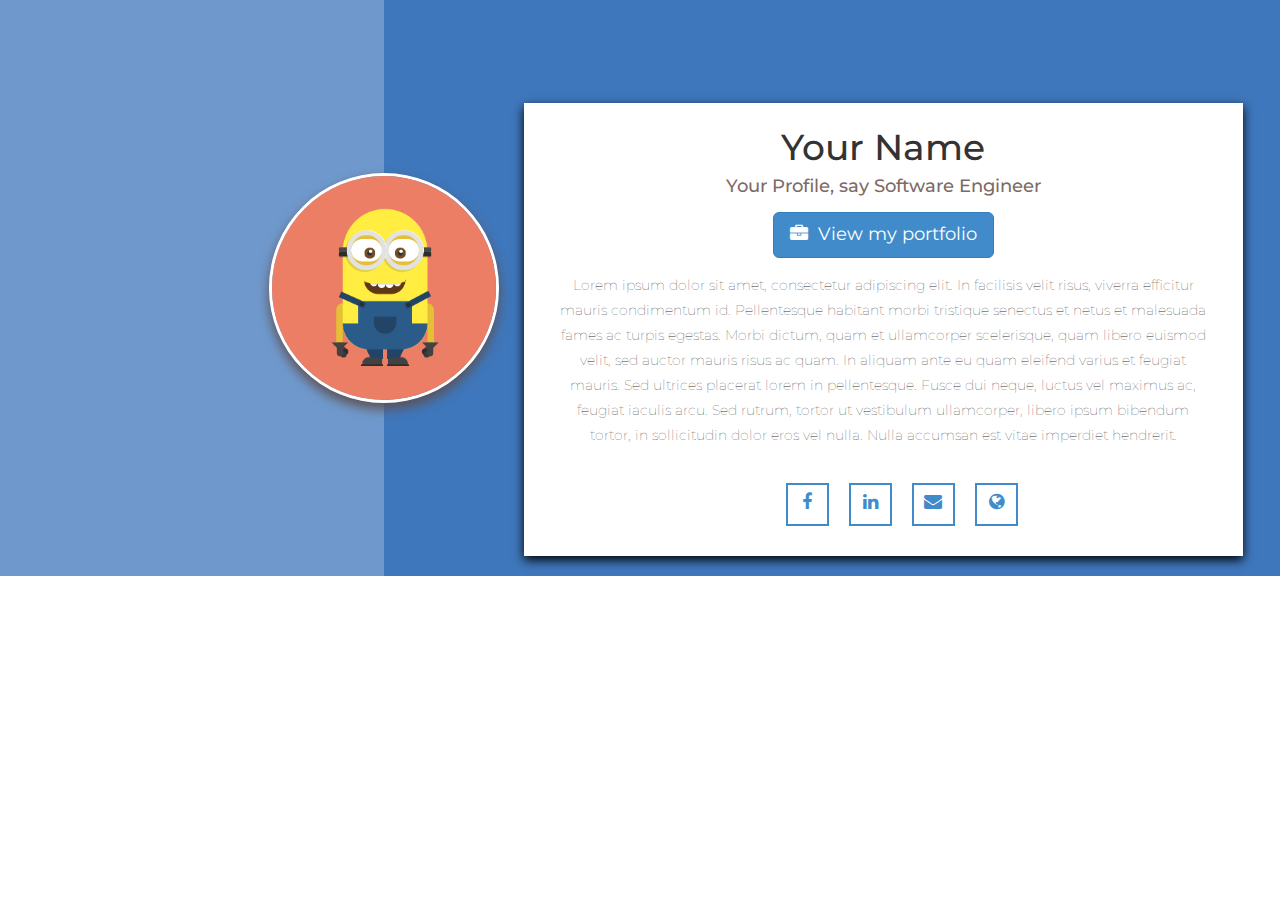
<file: Portfolio-Template-master-current/index.html>
<html>
	<head>
		<title>Portfolio-Template</title>
		<link rel="stylesheet" type="text/css" href="css/bootstrap.min.css">
		<link rel="stylesheet" type="text/css" href="https://maxcdn.bootstrapcdn.com/font-awesome/4.7.0/css/font-awesome.min.css">
		<link rel="stylesheet" type="text/css" href="css/style.css">
		<link href="https://fonts.googleapis.com/css?family=Montserrat:700" rel="stylesheet">
		<link rel="shortcut icon" href="img/favicon.ico" type="image/x-icon">
		<meta http-equiv="Content-Type" content="text/html; charset=UTF-8">
	    <meta charset="utf-8">
	    <meta http-equiv="X-UA-Compatible" content="IE=edge">
	    <meta name="viewport" content="width=device-width, initial-scale=1">
	</head>
	<body>
		<div class="flexbox">
			<div class="left">
			</div>
			<div class="right">
				<div class="image-block">
					<div class="text-center">
					<img src="img/user_picture.png" class="img-circle img-responsive user-img"> <!--Your picture goes here -->
					</div>
				</div>
				<div class="container text-center main-text">
					<div class="card">
						<h1 id="name">Your Name</h1> <!--Your name goes here -->
						<h4 id="description">Your Profile, say Software Engineer</h4> <!--Your profile goes here -->
						<div class="center cta">
							<a class="btn btn-primary btn-lg" href="#" target="_blank"><i class="fa fa-briefcase" aria-hidden="true"></i>  
		 					&nbsp;View my portfolio</a> <!--Your call to action goes here -->
						</div>
						<div class="intro">
							<p>Lorem ipsum dolor sit amet, consectetur adipiscing elit. In facilisis velit risus, viverra efficitur mauris condimentum id. Pellentesque habitant morbi tristique senectus et netus et malesuada fames ac turpis egestas. Morbi dictum, quam et ullamcorper scelerisque, quam libero euismod velit, sed auctor mauris risus ac quam. In aliquam ante eu quam eleifend varius et feugiat mauris. Sed ultrices placerat lorem in pellentesque. Fusce dui neque, luctus vel maximus ac, feugiat iaculis arcu. Sed rutrum, tortor ut vestibulum ullamcorper, libero ipsum bibendum tortor, in sollicitudin dolor eros vel nulla. Nulla accumsan est vitae imperdiet hendrerit. 
							</p>
						</div>
						<div class="social center">
							<div class="container">
		                        <ul class="footer-social"> <!--Your social links go here -->
		                            <li> <a href="#"><span class="fa fa-facebook"></span> </a> </li>
		                            <li> <a href="#" ><span class="fa fa-linkedin"></span> </a> </li>
		                            <li> <a href="mailto:YourIdGoesHere" class="wow zoomIn" data-wow-delay="1.1s"><span class="fa fa-envelope"></span> </a> </li>
		                            <li><a href="#"><span class="fa fa-globe"></span> </a> </li>
		                        </ul>
		                    </div>
	                	</div>
						</div>
					</div>
				</div>
			</div>
		</div>
		<script type="text/javascript">
			var x = document.getElementById("name").innerHTML;
			var y = document.getElementById("description").innerHTML;
			document.title=`${x} | ${y}`;
		</script>
	</body>
	</html>
</file>
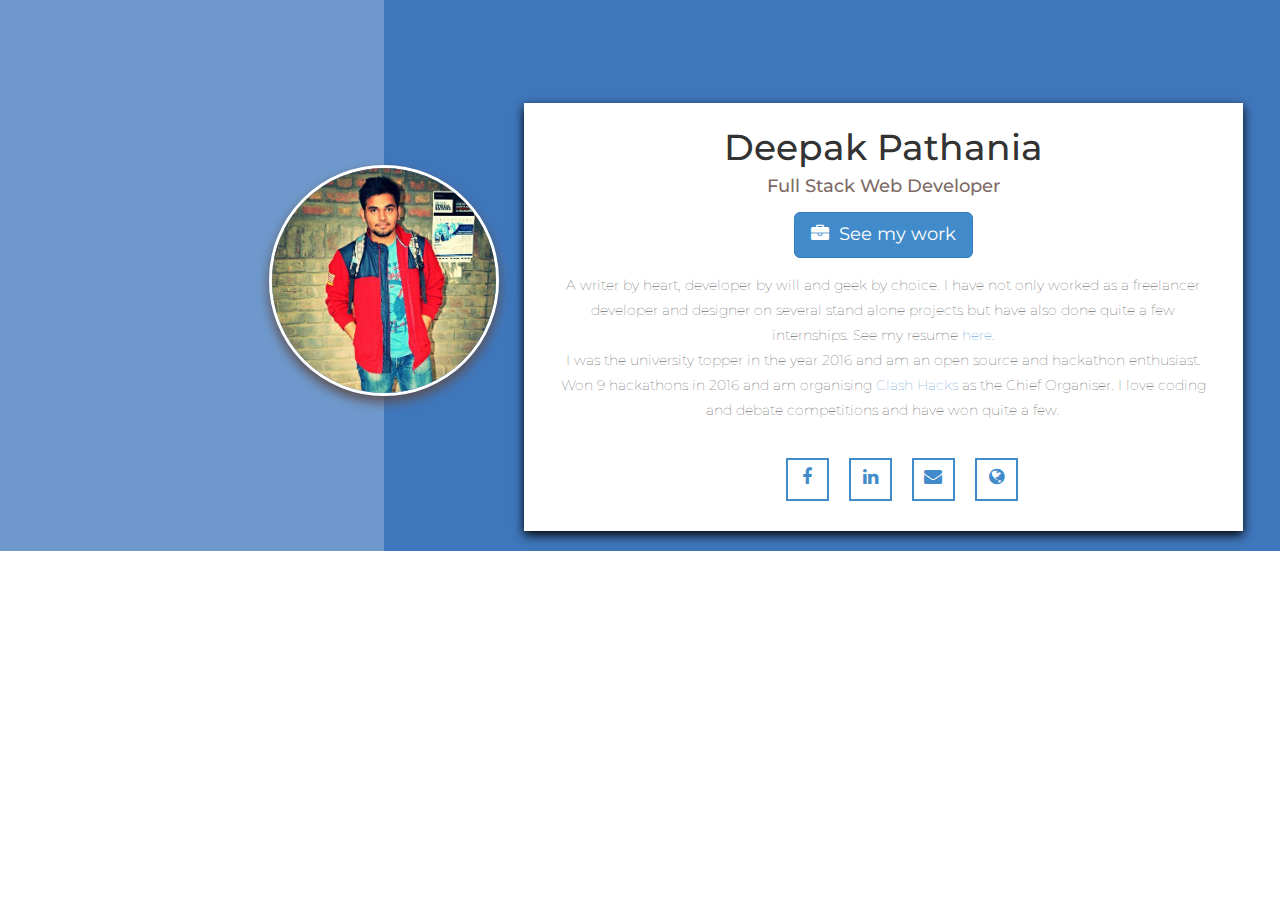
<file: Portfolio-Template-master-current/example.html>
<html>
	<head>
		<title>Portfolio-Template</title>
		<link rel="stylesheet" type="text/css" href="css/bootstrap.min.css">
		<link rel="stylesheet" type="text/css" href="https://maxcdn.bootstrapcdn.com/font-awesome/4.7.0/css/font-awesome.min.css">
		<link rel="stylesheet" type="text/css" href="css/style.css">
		<link href="https://fonts.googleapis.com/css?family=Montserrat:700" rel="stylesheet">
		<link rel="shortcut icon" href="img/favicon.ico" type="image/x-icon">
		<meta http-equiv="Content-Type" content="text/html; charset=UTF-8">
	    <meta charset="utf-8">
	    <meta http-equiv="X-UA-Compatible" content="IE=edge">
	    <meta name="viewport" content="width=device-width, initial-scale=1">
	</head>
	<body>
		<div class="flexbox">
			<div class="left">
			</div>
			<div class="right">
				<div class="image-block">
					<div class="text-center">
					<img src="img/example_user.jpg" class="img-circle img-responsive user-img">
					</div>
				</div>
				<div class="container text-center main-text">
					<div class="card">
						<h1 id="name">Deepak Pathania</h1>
						<h4 id="description">Full Stack Web Developer</h4>
						<div class="center cta">
							<a class="btn btn-primary btn-lg" href="http://github.com/deepakpathania" target="_blank"><i class="fa fa-briefcase" aria-hidden="true"></i> 
		 					&nbsp;See my work</a>
						</div>
						<div class="intro">
							<p>A writer by heart, developer by will and geek by choice. I have not only worked as a freelancer developer and designer on several stand alone projects but have also done quite a few internships.
							See my resume <a href="http://deepakpathania.github.io/deepak_resume.pdf" target="_blank">here</a>.<br/>
							I was the university topper in the year 2016 and am an open source and hackathon enthusiast.
							Won 9 hackathons in 2016 and am organising <a href="http://clashhacks.tech">Clash Hacks</a> as the Chief Organiser. I love coding and debate competitions and have won quite a few.</p>
						</div>
						<div class="social center">
							<div class="container">
		                        <ul class="footer-social">
		                            <li> <a href="https://www.facebook.com/deepak.pathania.7739"><span class="fa fa-facebook"></span> </a> </li>
		                            <li> <a href="https://www.linkedin.com/in/deepak-pathania-51067610a" ><span class="fa fa-linkedin"></span> </a> </li>
		                            <li> <a href="mailto:deepakpathania789@gmail.com" class="wow zoomIn" data-wow-delay="1.1s"><span class="fa fa-envelope"></span> </a> </li>
		                            <li> <a href="http://deepakpathania.github.io"><span class="fa fa-globe"></span> </a> </li>
		                        </ul>
		                    </div>
	                	</div>
						</div>
					</div>
				</div>
			</div>
		</div>
		<script type="text/javascript">
			var x = document.getElementById("name").innerHTML;
			var y = document.getElementById("description").innerHTML;
			document.title=`${x} | ${y}`;
		</script>
	</body>
	</html>
</file>
<file: Portfolio-Template-master-current/css/style.css>
body {
				margin: 0;
	    		padding: 0;
	    		font-family: 'Montserrat', sans-serif;
	    		overflow-x: hidden;
			}
			.flexbox {
				display: flex;
				position:relative;
			}
			.left {
				background-color: rgba(63, 119, 188, 0.75);
				width:30%;
				min-height: 100%;
				height: auto;
				float:left;
			}
			.right {
				background-color: rgb(63, 119, 188);
				min-height: 100%;
				width: 70%;
				height:auto;
				float:left;
			}
			.user-img {
			    max-width: 18%;
			    /*border-radius: 50%;*/
			    z-index: 999;
			    border: 3px solid white;
				position:absolute;
				top:30%;
				left:21%;
				box-shadow: 0 6px 12px 0 hsl(0, 8%, 34%);
			}
			.user-img:hover{
				transform:translateY(-3px);
				box-shadow: 0 8px 15px 0 hsl(0, 8%, 20%);
			}
			.card {
				background: #fff;
				max-width: 63%;
				padding: 5px;
				margin-top: 20px;
				box-shadow: 0 4px 10px 0 hsl(0, 0%, 0%);
				margin-left: 11%;
				margin-bottom: 20px;
				margin-top: 9%;
			}
			.card:hover {
				box-shadow: 0 8px 15px 0 hsl(0, 8%, 10%);
				transform:translateY(-1px);
			}
			#description{
				color:rgb(125, 106, 102);
			}
			.cta {
				padding-top: 5px;
				padding-bottom: 5px;
				margin-top: 10px;
				margin-bottom: 10px;

			}
			.intro {
				padding-left: 30px;
				padding-right: 30px;
				font-weight:100;
			}
			.intro>p {
				line-height: 25px;
			}
			.footer-social {
			    margin: 0;
			    padding: 10px 0;
			    text-align: center;
			}
			.footer-social>li {
			    display: inline-block;
			    margin: 15px 8px;
			    text-align: center;
			}
			.social {
				margin-left: -30%;
			}
			.footer-social a {
			    border: 2px solid #428bca;
			    display: inline-block;
			    font-size: 18px;
			    height: 43px;
			    line-height: normal;
			    padding-top: 8px;
			    text-align: center;
			    width: 43px;
			}
			@media(max-width:900px) {
				.user-img {
					max-width: 150px;
					margin:0 auto;
					position: relative;
					top:10;
					left:0;
					bottom: 0;
					right: 0;
				}
				.card {
						max-width: 100%;
						margin-top: 5%;
						margin-left: 0%;
				}
				.left {
					display: none;
				}
				.right {
					width: 100%;
				}
				.social {
					margin-left: -5%;
				}

			}
			@media(max-width:760px) {
				.social {
					margin-left: 0% !important;
				}
				.card {
					margin-top: 10%;
				}
			}
</file>
